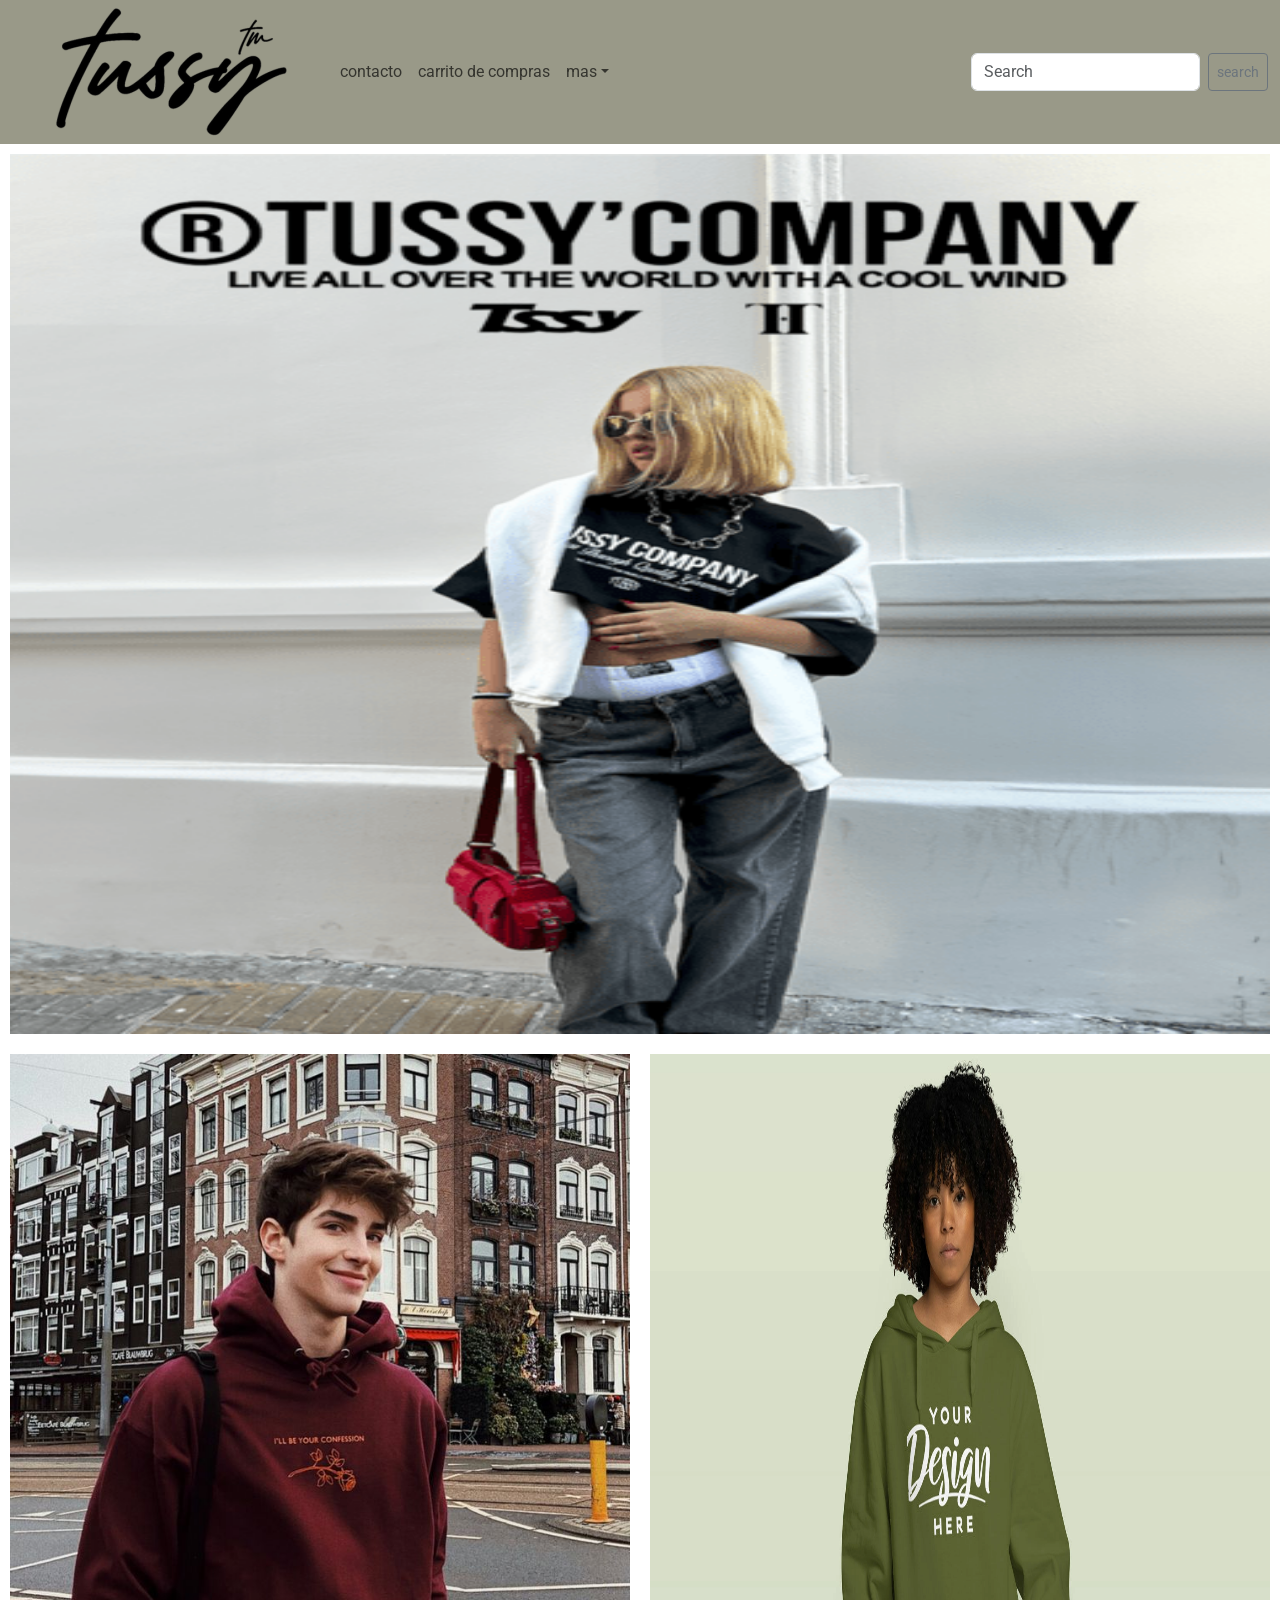
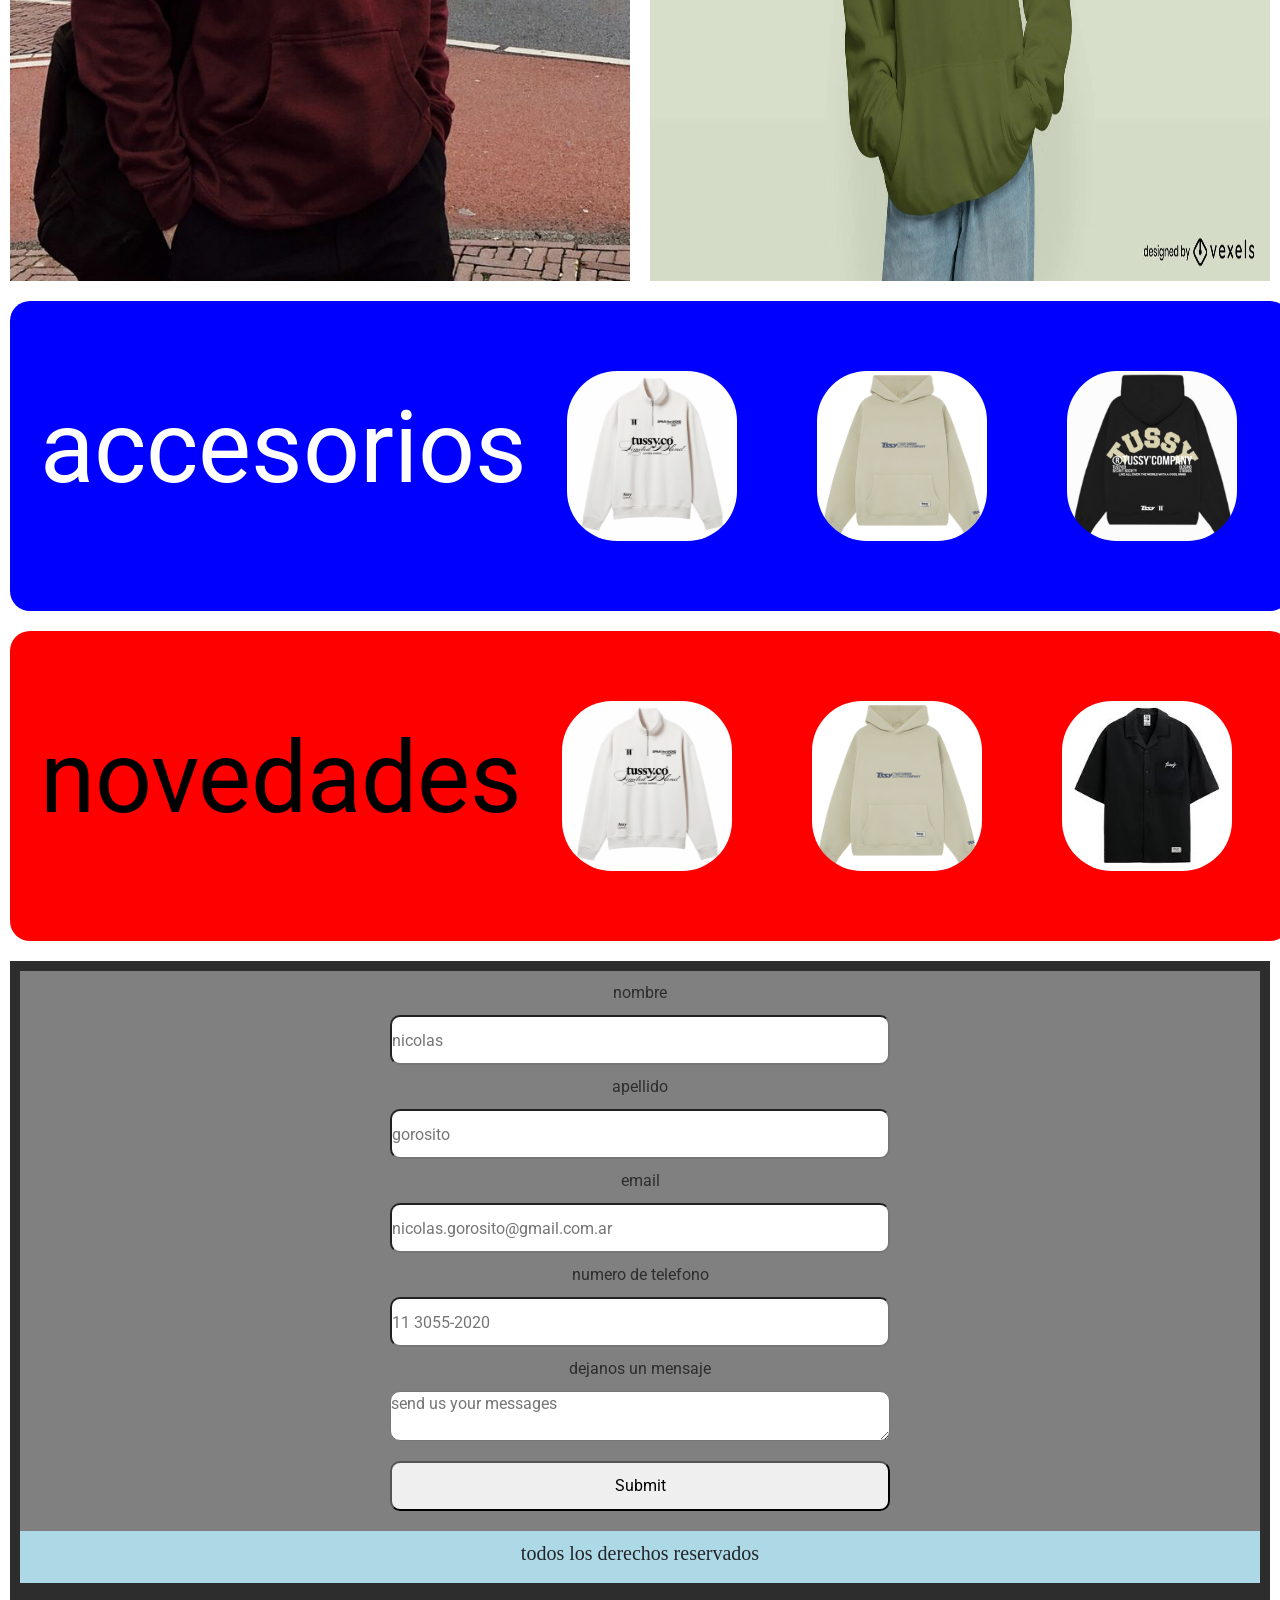
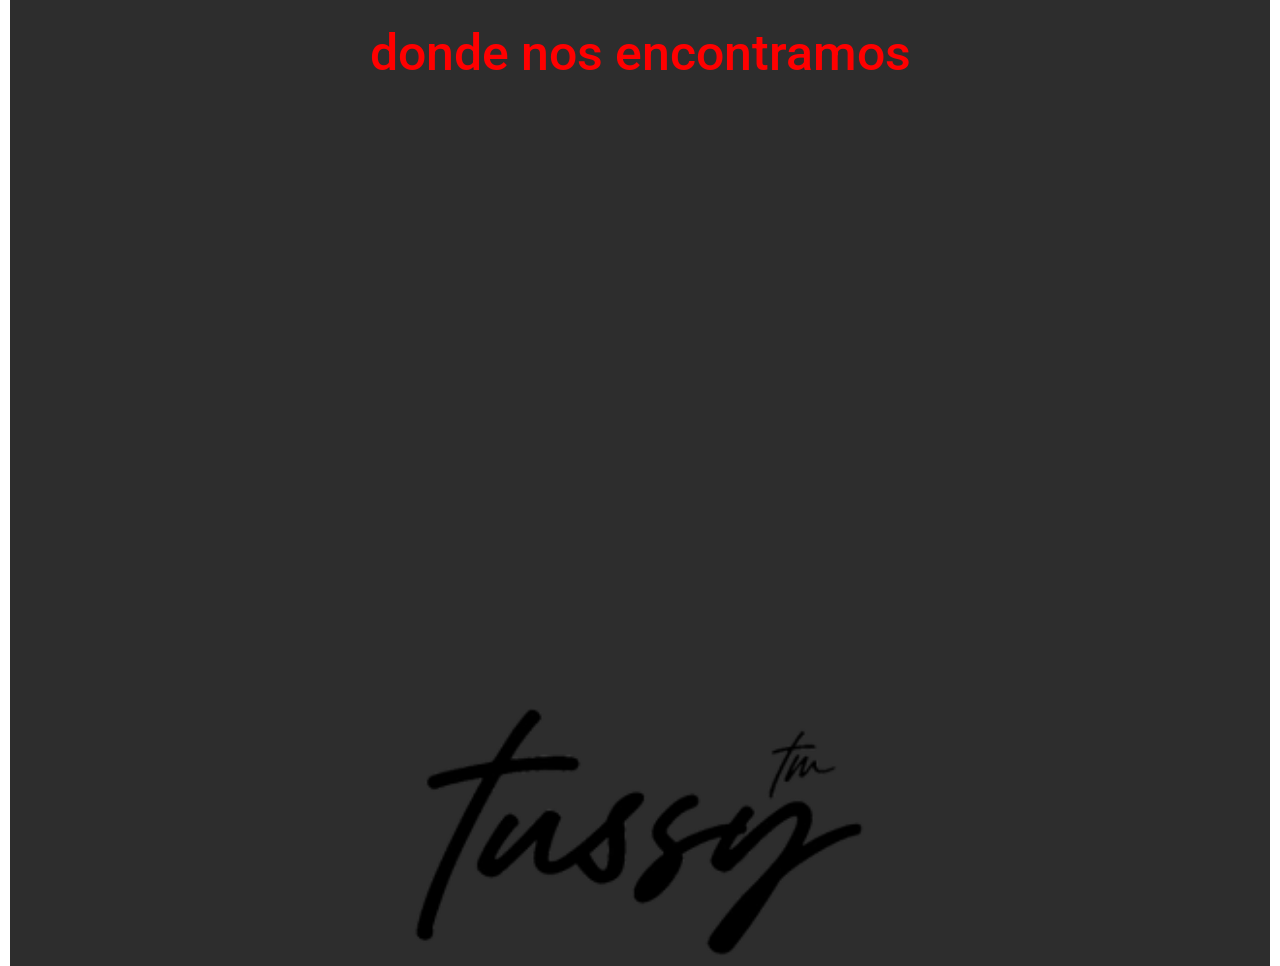
<file: ENTREGAS/proyecto 2/archivos principales/index.html>
<!DOCTYPE html>
<html lang="en">
<head>
    <meta charset="UTF-8">
    <meta name="viewport" content="width=device-width, initial-scale=1.0">
    <title>tussy</title>
    
    <link href="https://cdn.jsdelivr.net/npm/bootstrap@5.3.3/dist/css/bootstrap.min.css" rel="stylesheet" integrity="sha384-QWTKZyjpPEjISv5WaRU9OFeRpok6YctnYmDr5pNlyT2bRjXh0JMhjY6hW+ALEwIH" crossorigin="anonymous">
    <link rel="stylesheet" href="style.css">
    <link rel="icon" href="../contenido audiovisual/tussy-icon.png">
    <link rel="stylesheet" href="https://fonts.googleapis.com/css2?family=Material+Symbols+Outlined:opsz,wght,FILL,GRAD@20..48,100..700,0..1,-50..200&icon_names=search" />
    <link rel="preconnect" href="https://fonts.googleapis.com">
<link rel="preconnect" href="https://fonts.gstatic.com" crossorigin>  
<!-- google fonts -->
<link href="https://fonts.googleapis.com/css2?family=Lilita+One&family=Montserrat:ital,wght@0,100..900;1,100..900&family=Nunito+Sans:ital,opsz,wght@0,6..12,200..1000;1,6..12,200..1000&family=Oswald:wght@200..700&family=Roboto:wght@100&display=swap" rel="stylesheet">

<link href="https://fonts.googleapis.com/css2?family=Roboto:wght@400;700&display=swap" rel="stylesheet">

<!-- google fonts end-->


<!-- google icons -->
<link rel="stylesheet" href="https://fonts.googleapis.com/css2?family=Material+Symbols+Outlined:opsz,wght,FILL,GRAD@20..48,100..700,0..1,-50..200&icon_names=menu" />
<!-- google icon end -->


</head>
<body>
    <header class="header">
        <nav class="navbar navbar-expand-lg nav-bg">
            <div class="container-fluid">
                <img src="../contenido audiovisual/img-logo-tussy.png" alt="" class="header-logo">
                <button class="navbar-toggler" type="button" data-bs-toggle="collapse" data-bs-target="#navbarSupportedContent" aria-controls="navbarSupportedContent" aria-expanded="false" aria-label="Toggle navigation">
                    <span class="navbar-toggler-icon"></span>
                </button>
                <div class="collapse navbar-collapse" id="navbarSupportedContent">
                    <ul class="navbar-nav me-auto mb-2 mb-lg-0">
                        <li class="nav-item">
                            <a class="nav-link" href="#contacto">contacto</a>
                        </li>
                        <li class="nav-item">
                            <a class="nav-link" href="../archivos principales/archivos secundarios/archivos internos/shoping-cart.html">carrito de compras</a>
                        </li>
                        <li class="nav-item dropdown">
                            <a class="nav-link dropdown-toggle" href="#" role="button" data-bs-toggle="dropdown" aria-expanded="false">mas</a>
                            <ul class="dropdown-menu">
                                <li><a class="dropdown-item" href="../archivos principales/archivos secundarios/archivos internos/men.html">men</a></li>
                                <li><a class="dropdown-item" href="../archivos principales/archivos secundarios/archivos internos/women.html">women</a></li>
                                <li><a class="dropdown-item" href="../archivos principales/archivos secundarios/archivos internos/nov-acces.html">novedades y accesorios</a></li>
                                <li><hr class="dropdown-divider"></li>
                                <li><a class="dropdown-item" href="../archivos principales/archivos secundarios/archivos internos/contact-us.html">contactanos</a></li>
                                <li><a class="dropdown-item" href="../archivos principales/archivos secundarios/archivos internos/about-us.html">sobre nosotros</a></li>
                            </ul>
                        </li>
                    </ul>
                    <form class="d-flex" role="search">
                        <input class="form-control me-2" type="search" placeholder="Search" aria-label="Search">
                        <form class="container-fluid justify-content-start">
                            <button class="btn btn-sm btn-outline-secondary" type="button"> search </button>
                        </form>
                    </form>
                </div>
            </div>
        </nav>
    </header>
    <main class="main">
        <img class="main__img" src="../contenido audiovisual/img-tussy principal.png" alt="modelo de la marca">
        <div class="men-women-img">
            <img class="main__img-men" src="../contenido audiovisual/img-tussy-hombre.png" alt="imagen modelo hombre">
            <img class="main__img-women"  src="../contenido audiovisual/mujer-modelando-ropa.png" alt="imagen modelo mujer">
        </div>

        <div class="main__accesorios">
            <p class="main__accesorios-p">accesorios</p>
            <img class="accesorios__img img-uno"  src="../contenido audiovisual/ropa tussy/buzo-liso-blanco-con-cierre.png" alt="buzo liso blanco con cierre">
            <img class="accesorios__img img-dos"  src="../contenido audiovisual/ropa tussy/buzo-beige.png" alt="buzo beige tussy">
            <img class="accesorios__img img-tres"  src="../contenido audiovisual/ropa tussy/buzo-negro.png" alt="buzo negro">
            <img class="accesorios__img img-cuatro"  src="../contenido audiovisual/ropa tussy/camisa-hombre.png" alt="camisa hombre">
        </div>
        
        <div class="main__novedades">
            <p class="main__novedades-p">novedades</p>
            <img class="novedades__img img-uno"  src="../contenido audiovisual/ropa tussy/buzo-liso-blanco-con-cierre.png" alt="buzo liso blanco con cierre">
            <img class="novedades__img img-dos"  src="../contenido audiovisual/ropa tussy/buzo-beige.png" alt="buzo beige tussy">
            <img class="novedades__img img-tres"  src="../contenido audiovisual/ropa tussy/camisa-hombre.png" alt="camisa hombre">
            <img class="novedades__img img-cuatro"  src="../contenido audiovisual/ropa tussy/buzo-negro.png" alt="buzo negro">
        </div>
    </main>
    <footer id="contacto" class="footer">
        <form class="footer__form"  action="">
            <label  class="footer__label"  for="nombre">nombre</label>
            <input class="footer__input"  type="text" placeholder="nicolas" id="nombre">
            <label  class="footer__label"  for="apellido">apellido</label>
            <input class="footer__input"  type="text" placeholder="gorosito" id="apellido">
            <label  class="footer__label"  for="email">email</label>
            <input class="footer__input"  type="email" placeholder="nicolas.gorosito@gmail.com.ar" id="email">
            <label  class="footer__label"  for="numero">numero de telefono</label>
            <input class="footer__input"  type="text" placeholder="11 3055-2020" id="numero">
            <label  class="footer__label"  for="textarea">dejanos un mensaje</label>
            <textarea class="footer__input"  placeholder="send us your messages" name="messages" id="textarea"></textarea>
            <label  class="footer__label"  for="enviar"></label>
            <input class="footer__input"  type="submit" placeholder="enviar" id="enviar">
        </form>

        <div class   ="derechos">
            <h4 class="derechos__text">todos los derechos reservados</h4>
        </div>
        <h3 class=" footer__h3-location">donde nos encontramos</h3>
        <div class="footer__map">
            <iframe  class="map" src="https://www.google.com/maps/embed?pb=!1m18!1m12!1m3!1d3284.5767044146273!2d-58.433175424260334!3d-34.58957577295928!2m3!1f0!2f0!3f0!3m2!1i1024!2i768!4f13.1!3m3!1m2!1s0x95bcb5241ddd5aef%3A0x611412632b4a9ce9!2sTussy!5e0!3m2!1ses-419!2sar!4v1731643924251!5m2!1ses-419!2sar" width="600" height="450" style="border:0;" allowfullscreen="" loading="lazy" referrerpolicy="no-referrer-when-downgrade"></iframe>
        </div>
        <img class="footer__img-logo"   src="../contenido audiovisual/img-logo-tussy.png" alt="">
    </footer>


    <script src="https://cdn.jsdelivr.net/npm/bootstrap@5.3.3/dist/js/bootstrap.bundle.min.js" integrity="sha384-YvpcrYf0tY3lHB60NNkmXc5s9fDVZLESaAA55NDzOxhy9GkcIdslK1eN7N6jIeHz" crossorigin="anonymous"></script>
</body>
</file>
<file: ENTREGAS/proyecto 2/archivos principales/style.css>
/* ---------------------------------------------index.html--------------------------------------------- */
/* ---------------reset de css--------------- */

*{
    margin: 0;
    padding: 0;
    box-sizing: border-box;
    font-family: "roboto";
}
/* ---------------reset de css--------------- */
/* ----------------body------------ */


/* ----------------body ends------------ */
/*------------------ header------------------ */
.header-logo{
    width: 10 vw;
}


.nav-bg{
    background-color: #998 ;
}

/*------------------ header-end------------------ */
/* ------------------main------------------ */
main{
    display: flex;
    align-items: center;
    flex-wrap: wrap;
}
.main__img{
    height: 100vh;
    width: 100vw;
    padding: 10px;
}

.men-women-img{
    display: flex;
    flex-wrap: wrap;
}

.main__img-men{
    padding: 10px;
    width: 50%;
}
.main__img-women{
    width: 50%;
    padding: 10px;
}

/* ---------------main accesorios----------- */

.main__accesorios{
    color: white;
    width: 100%;
    padding: 30px;
    margin: 10px;
    border-radius: 20px;
    background-color: blue;
    justify-items: center;

}
.main__accesorios-p{
    color: white;
    font-size: 100px;
    justify-self: center;
}
.accesorios__img{
    height: 200px;
    border-radius: 50px;
    margin: 40px;  
}

/*---------- main novedades ---------- */

.main__novedades{
    background-color: red;
    width: 100%;
    padding: 30px;
    margin: 10px;
    border-radius: 20px;
    justify-items: center;
}
.main__novedades-p{
    color: black;
    font-size: 100px;
    justify-self: center;
}

.novedades__img{
    height: 200px;
    border-radius: 50px;
    margin: 40px;
}

/* ------------------main-end------------------ */
/* --------------footer--------------- */
footer{
    background-color: #2d2d2d;
    display: flex;
    flex-direction: column;
    padding: 10px;
    margin: 10px;
    margin-bottom: 0;
}

.footer__form{
    background-color: grey;
    display: flex;
    flex-direction: column;
    justify-content: center;
    align-items: center;
    padding: 10px;
}
.footer__label{
    color: #2d2d2d;
}
.footer__input{
    margin: 10px;
    width: 400px;
    height: 50px;
    border-radius: 10px;
}

.derechos{
    background-color: lightblue;
    padding: 10px;
    text-align: center;
}

.derechos__text{
    font-family: cursive;
    font-size: 20px;
}

.footer__h3-location{
    color: red;
    font-size: 50px;
    text-align: center;
    padding-top: 40px;
    padding-bottom: 40px;
}

.footer__map{
    align-self: center;
    padding: 10px;
}
.footer__img-logo{
    width: 50%;
    align-self: center;
    padding-top: 100px;
}

/*---------------- footer-end-------------- */
/* ------------------------------------index.html ends--------------------------------------------- */




/* -------------------------------------------about us.html--------------------------------------------- */


.about-us__contenedor-principal{
    background-color: red;
}
.about-us__h2{
    color: white;
    text-align: center;
}
.about-us__p{
    color: lightblue  ;
}
/* -------------------------------------------about us.html--------------------------------------------- */


/* ---------------------------------contact us.html--------------------------------------------- */

.contact-us__form-container{
    background-color: grey;
}
.contact-us__h2{
    color: blue;
}
/* --------------------------------------contact us.html--------------------------------------------- */


/* ------------------------------------------men.html--------------------------------------------- */

/* --------------------------------------men.html--------------------------------------------- */


/* ----------------------------------------women.html--------------------------------------------- */
/* -----------------------------------------women.html--------------------------------------------- */

/* ----------------novedades y accesorios------------------------ */

.carrusel{
    display: flex;
}
.carrusel-novedades{
    margin: 10px;;
    width: 40vw;
    display: grid;
}

.carrusel-accesorios{
    margin: 10px;
    width: 40vw;
    display: grid;
}


/* -----------------novedades ty accesorios end-------------------- */

/* -----------------------------------shoping cart.html--------------------------------------------- */
/* ------------------------------------shoping cart.html--------------------------------------------- */

@media screen and (max-width:767px) {
    body{
        box-sizing: border-box;
        width: 100vw;
        height: 100wh;
    }
    /* header */
    header img{
        width: 30%;
    }
    header nav{
        margin: 10px;
    }
    header nav ul{
        display: block;
    }
    main
    .main__img{
        width: 100%;
    }
    /* main accesorios */
    .main__accesorios{
        height: 23vh;
        width: 100%;
        display: grid;
        grid-template-columns: repeat(3,1fr);
        padding: 0; 
        margin-right: 10px;
    }
    .img-uno, .img-dos{
        border-radius: 15%;
        width: 28vw;
        height: 28vh;
    }
    .img-cuatro, .img-tres{
        display: none;
    }
    .accesorios__img{
        height: 100px
    }

    .main__accesorios-p{
        display: none;
    }
    /* main novedades  */
    .main__novedades{
        height: 23vh;
        width: 100%;
        display: grid;
        grid-template-columns: repeat(3,1fr);
        padding: 0; 
        margin-right: 10px;
    }
    .novedades__img{
        height: 100px
    }

    .main__novedades-p{
        display: none;
    }
    /* footer */
    .footer__input{
        width: 325px;
    }
    .map{
        width: 80vw;
        height: 50vh;
    }   



    /* novedades y accesorios */
    .carrusel{
        display: flex;
        flex-direction: column;
    }
    .carrusel-novedades{
        width: 80vw;
        height: 100vh;
    }

    .carrusel-accesorios{
        width: 80vw;
        height: 100vh;
    }

}

@media screen and (min-width: 768px), (max-width: 1023px){
    header{
        justify-content: space-between;
    }
    /* main accesorios */
    .main__accesorios{
        display: grid;
        grid-template-columns: repeat(2,1fr);
        grid-template-rows: repeat(2,1fr);
    }
    .main__accesorios-p{
        display: none;
    }
    /* main novedades */
    .main__novedades{
        display: grid;
        grid-template-columns: repeat(2,1fr);
        grid-template-rows: repeat(2,1fr);
    }
    .main__novedades-p{
        display: none;
    } 
}
@media screen and (min-width:1023px){
    .main__accesorios{
        justify-self: center;
        align-items: center;
        display: flex;
        justify-content: space-around;
    }
    .main__accesorios-p{
        display: inline;
    }
    .accesorios__img{
        width: 170px;
        height: 170px;
    }
    .img-cuatro{
        display: none;
    }

    .main__novedades{
        justify-self: center;
        align-items: center;
        display: flex;
        justify-content: space-around;
    }
    .main__novedades-p{
        display: inline;
    }
    .novedades__img{
        width: 170px;
        height: 170px;
    }
    .img-cuatro{
        display: none;
    }
    .footer__input{
        width: 500px;
    }
}
</file>
